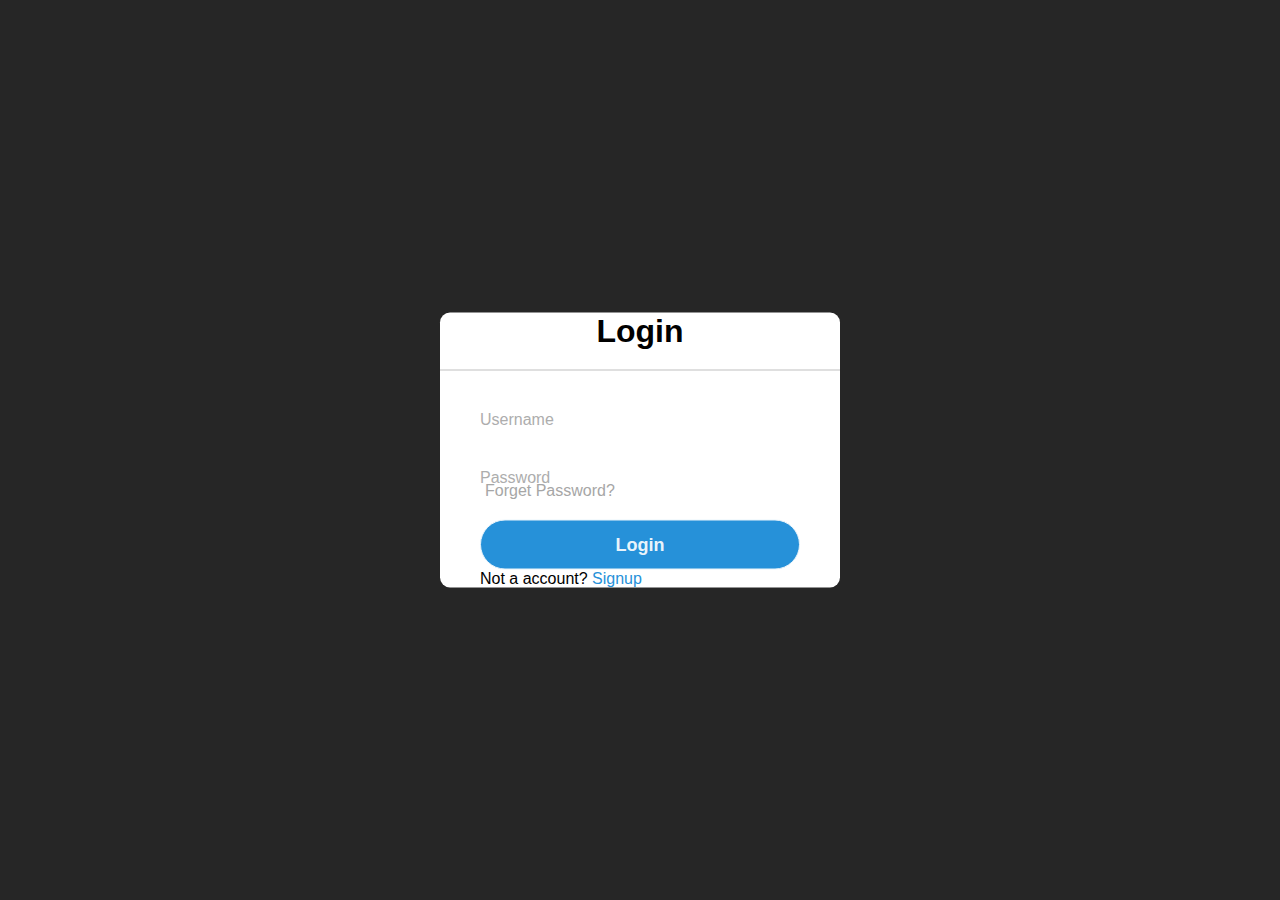
<file: login.index.html>
<!DOCTYPE html>
<html lang="en" dir="ltr"> 
<head>
    <meta charset="UTF-8">
    <meta name="viewport" content="width=device-width, initial-scale=1.0">
    <title>Login Page</title>
    <link rel="stylesheet" href="style.css">
</head>
<body>
    <div class="center">
        <h1>Login</h1>
        <form method="post">
            <div class="txt_field">
            <input type="text" required>
            <label>Username</label>

            </div>
            <div class="txt_field">
                <input type="password" required>
                <label>Password</label>
                </div>
                <div class="pass"> Forget Password?</div>
                <input type="submit"  value="Login">
                <div class="signup_link">
                Not a account? <a href="#">Signup</a>
                </div>
        </form>
    </div>
    
</body>
</html>
</file>
<file: style.css>
@import url('https://fonts.googleapis.com/css2?family=Poppins:ital,wght@0,100;0,200;0,300;0,400;0,500;0,600;0,700;0,800;0,900;1,100;1,200;1,300;1,400;1,500;1,600;1,700;1,800;1,900&display=swap');




:root {

    /**
     * colors
     */

    --cadet-blue-crayola: hsl(227, 13%, 73%);
    --maximum-yellow-red: hsl(41, 95%, 61%);
    --medium-sea-green: hsl(142, 43%, 54%);
    --blue-crayola_10: hsla(222, 100%, 61%, 0.05);
    --smocky-black_30: hsla(0, 0%, 6%, 0.3);
    --eerie-black-1: hsl(240, 5%, 8%);
    --eerie-black-2: hsl(228, 9%, 10%);
    --raisin-black: hsl(225, 15%, 16%);
    --blue-crayola: hsl(222, 100%, 61%);
    --roman-silver: hsl(223, 10%, 52%);
    --presian-red: hsl(0, 64%, 52%);
    --gunmetal_50: hsla(230, 16%, 22%, 0.5);
    --gainsboro: hsl(0, 0%, 85%);
    --cultured: hsl(0, 0%, 93%);
    --white_50: hsla(0, 0%, 100%, 0.5);
    --white_30: hsla(0, 0%, 100%, 0.3);
    --white_10: hsla(0, 0%, 100%, 0.1);
    --black_10: hsla(0, 0%, 0%, 0.1);
    --white: hsl(0, 0%, 100%);

    /**
     * gradient color
     */

    --gradient: linear-gradient(90deg, var(--white_10) 0px 77%, var(--white_50) 92%, transparent);

    /**
     * typography
     */

    --ff-dm-sans: 'DM Sans', sans-serif;

    --fs-1: 3.2rem;
    --fs-2: 3rem;
    --fs-3: 2.4rem;
    --fs-4: 2rem;
    --fs-5: 1.8rem;
    --fs-6: 1.5rem;
    --fs-7: 1.4rem;
    --fs-8: 1.2rem;

    --fw-500: 500;
    --fw-700: 700;

    /**
     * spacing
     */

    --section-padding: 100px;

    /**
     * shadow
     */

    --shadow-1: 0px 4px 8px var(--black_10);
    --shadow-2: 0px 30px 10px -20px var(--smocky-black_30);
    --shadow-3: 0px 15px 10px -20px var(--smocky-black_30);

    /**
     * radius
     */

    --radius-12: 12px;
    --radius-24: 24px;

    /**
     * transition
     */

    --transition-1: 0.25s ease;
    --transition-2: 0.5s ease;
    --transition-3: 1s ease;
    --cubic-out: cubic-bezier(0.33, 0.85, 0.4, 0.96);

  }







* {
    padding: 0%;
    margin: 0%;
    box-sizing: border-box;
}

body {
    width: 100%;
    height: 100vh;
    font-family: 'Poppins', sans-serif;
    display: flex;
    align-items: center;
    justify-content: center;
   

}



header {
    width: 80%;
    height: 70%;
    background: #000;
    box-shadow: 0px 40px 20px -20px rgb(0, 0, 0, .5);
    overflow: hidden;
    padding: 10px 50px;

}

header nav {
    position: relative;
    width: 100%;
    height: 10%;
    /* border:1px solid #fff;*/
    display: flex;
    align-items: center;
    justify-content: space-between;

}


header nav .logo {
    width: 130px;

}

header nav ul {
    list-style-type: none;
    display: flex;
    align-items: center;

}

header nav ul li {
    padding: 3px 10px;
}

header nav ul li a {
    text-decoration: none;
    color: #fff;
    font-size: 12px;
    padding: 3px 10px;
    transition: .3s linear;
}

header nav ul li a:hover {
    color: #000;
    background: #fff;
    border-radius: 20px;
}

header nav .bi-list {
    color: #fff;
    font-size: 20px;
    cursor: pointer;
    display: none;
}

section {
    width: 100%;
    height: 82%;
    /* border: 1px solid #fff;*/
    display: flex;
}

section .content,
.img_bx {
    width: 50%;
    height: 100%;
    /* border: 1px solid #fff;*/
}

section .content {
    display: flex;
    align-items: center;
    justify-content: flex-start;

}

section .content .cont {
    /* border: 1px solid #fff;*/
    margin-left: 10%;
    font-size: 30px;
}

section .content .cont h1 {
    color: #fff;
    font-size: 30px;
    line-height: 25px;
}

section .content .cont p {
    width:250px;
    color: rgb(255, 255, 255, .8);
    margin-top: 10px;
    font-size: 1.3rem;
    word-break: break-all;
}

section .content .cont button {

    background: linear-Gradient(150deg, #cf8f35, #fff4ca, #85480f);
    font-weight: 900;
    font-size: 16px;
    margin: 10px, 0px, 0px;
    margin-top: 10px;
    padding: 5px 15px;
    border-radius: 5px;
    text-shadow: 2px 2px rgb(133, 72, 15, .2);
    display: flex;
    align-items: center;
    transition: 3s liner;
    cursor: pointer;
    border: none;
    outline: none;

}

section .content .cont button:hover {
    background: linearGradient(150deg, #85480f, #fff4ca, #cf8f35);
}

section .content .cont button img {
    width: 25px;
    margin-left: 5px;
    filter: drop-shadow(2px 0px 0px rgb(133, 75, 15, .5));

}

header footer {
    width: 100%;
    height: 8%;
    display: flex;
    align-items: center;
    justify-content: space-between;
}

header footer ul {
    list-style-type: none;
    display: flex;
    align-items: center;
    color: #fff;
}

header footer ul li {
    padding: 3px 10px;
}

header footer ul li a {
    text-decoration: none;
    color: #fff;
    font-size: 12px;
    padding: 3px 10px;
    transition: 3s linear;
}

header footer ul li a .bi {
    margin-right: 5px;
}

header footer ul li a:hover {
    color: #000;
    background: #fff;
    border-radius: 20px;
}

header footer .img_cont {
    display: flex;
    align-items: center;
}

header footer .img_cont p {
    color: #e4d97c;
    font-size: 10px;
    margin-right: 5px;
}

header footer .img_cont img {
    width: 35px;

}

@media screen and(max-width:1180px) {
    header {
        width: 90%;
        height: 90%;

    }
}


  /*-----------------------------------*\
    #MARKET
  \*-----------------------------------*/



    


  
  .market {
    background-color:var(--eerie-black-1);
    color:var(--white);
  }
  
  .market .title-wrapper {
    display: flex;
    justify-content: space-between;
    align-items: center;
    gap: 20px;
    margin-block-end: 25px;
  }
  
  .market .btn-link {
    position: relative;
    min-width: max-content;
    font-weight: var(--fw-700);
    transition: var(--transition-1);
  }
  
  .market .btn-link:is(:hover, :focus) { color: var(--blue-crayola); }
  
  .market .btn-link::after {
    content: "";
    position: absolute;
    bottom: 0;
    left: 0;
    width: 100%;
    height: 2px;
    background-color: var(--raisin-black);
    transition: var(--transition-1);
  }
  
  .market .btn-link:is(:hover, :focus)::after { background-color: var(--blue-crayola); }
  
  .market-tab {
    overflow-x: auto;
    padding-block-end: 30px;
  }
  
  .market-tab::-webkit-scrollbar { height: 14px; }
  
  .market-tab::-webkit-scrollbar-thumb {
    border: 2px solid hsl(220, 4%, 5%);
    border-width: 2px 10px;
  }
  
  .market-tab .tab-nav {
    display: flex;
    align-items: center;
    gap: 10px;
    padding-block-end: 40px;
  }
  
  .market-tab .tab-btn {
    min-width: max-content;
    color: var(--white);
    font-size: var(--fs-7);
    font-weight: var(--fw-700);
    padding: 7px 24px;
    border-radius: 50px;
  }
  
  .market-tab .tab-btn.active { background-color: var(--blue-crayola); }
  
  .market-table { width: 100%; }
  
  .table-heading,
  .table-data { padding: 8px; }
  
  .table-heading {
    font-size: var(--fs-5);
    text-align: left;
    white-space: nowrap;
  }
  
  .market-table .table-head { border-block-end: 2px solid var(--white); }
  
  .table-row:not(.table-title) { height: 90px; }
  
  .market-table .table-row {
    font-size: var(--fs-5);
    border-block-end: 1px solid var(--raisin-black);
    transition: var(--transition-1);
  }
  
  .market-table .table-body .table-row:is(:hover, :focus-within) {
    background-color: var(--blue-crayola_10);
  }
  
  .market-table .add-to-fav {
    color: var(--cadet-blue-crayola);
    font-size: 18px;
  }
  
  .market-table .add-to-fav.active .icon-outline,
  .market-table .add-to-fav .icon-fill { display: none; }
  
  .market-table .add-to-fav .icon-outline,
  .market-table .add-to-fav.active .icon-fill { display: block; }
  
  .market-table .add-to-fav.active ion-icon { color: var(--maximum-yellow-red); }
  
  .market-table .wrapper {
    display: flex;
    align-items: center;
    gap: 8px;
    min-width: max-content;
  }
  
  .market-table .coin-name {
    font-size: var(--fs-5);
    display: flex;
    align-items: center;
    gap: 10px;
    transition: var(--transition-1);
  }
  
  .market-table .coin-name .span {
    color: var(--roman-silver);
    font-size: var(--fs-7);
  }
  
  .market-table .coin-name:is(:hover, :focus) { color: var(--blue-crayola); }
  
  .market-table :is(.rank, .last-price, .market-cap) { font-weight: var(--fw-700); }
  
  .market-table .btn-outline {
    border-width: 2px;
    padding-inline: 10px;
  }
  
  .market-table .table-row:is(:hover, :focus-within) .btn-outline {
    background-color: var(--blue-crayola);
    border-color: var(--blue-crayola);
  }






  /* 
  LOGIN PAGE
  */
  

  body{
    margin:0;
    padding: 0;
    font-family: montserrat;
    background: #121213ea;
    height: 100hv;
    overflow: hidden;

}

.center{
    position:absolute;
    top:50%;
    left:50%;
    transform: translate(-50%, -50%);
    width: 400px;
    background: white;
    border-radius:10px;

}

.center h1{
    text-align: center;
    padding: 0 0 20px;
    border-bottom: 1px solid  silver;

}
.center  form {
    padding: 0 40px;
    box-sizing: border-box;
}
 .form .txt_field{
    position: relative;
    border-bottom: 2px solid #adadad;
    margin: 30px 0;
}
.txt_field input{
    width: 100%;
    padding: 0 5px;
    height: 40px;
    font-size: 16px;
    border: none;
    background: none;
    outline: none;
}  


  
.txt_field label{
    position: center;
    top:50%;
    left: 5px;
    color: #adadad;
    transform: translateY(-50%);
    font-size: 16px;
    pointer-events: none;
    transition: .5s;
    
  }
  */
  .txt_field span::before {
    content: '';
    position: absolute;
    top: 40px;
    left: 0;
    width: 0%;
    height: 2px;
    background:#2691d9;
    transition: .5s;

  }
  .txt_field input:focus ~ label,
  .txt_field input:valid ~ label{
     top:-5px;
     color:#2691d9;

  }
  .txt_field input:focus ~ span::before,
  .txt_field input:valid ~ span::before{
    width: 100%;

  }

  .pass{
    margin: -5px 0 20px 5px;
    color: #a6a6a6;
    cursor: pointer;
  }
  .pass:hover{
    text-decoration: underline;
  }
input[type="submit"]{
    width: 100%;
    height: 50px;
    border: 1px solid;
    background: #2691d9;
    border-radius: 25px;
    font-size: 18px;
    color: #e9f4fb;
    font-weight: 700;
    cursor:pointer;
    outline : none;

}
input[type="submit"]:hover{
    border-color: #2691d9;
    transition: .5s;

}
.signup-_link{
    margin: 30px 0;
    text-align: center;
    font-size: 16px;
    color: #666666;

}
.signup_link a{
    color: #2691d9;
    text-decoration: none;

}
.signup_link a:hover{
    text-decoration: underline;
}
  
/*
LIVE PRICE

*/
*{
    margin: 0;
    padding: 0;
    box-sizing: border-box;
    font-family: 'Lucida Sans', 'Lucida Sans Regular', 'Lucida Grande', 'Lucida Sans Unicode', Geneva, Verdana, sans-serif;
}
body{
    display: flex;
    justify-content: center;
    align-items: center;
    min-height: 100vh;
}
.container{
    display: flex;
    justify-content: center;
    align-items: center;
    border-radius: 5px;
}
.container .coin-price{
    display: flex;
    justify-content: center;
    align-items: center;
    padding: 10px 20px;
    border-radius: 5px;
    box-shadow: 0 0 3px #ccc;
    margin: 7px;
}

.container .coin-price .logo{
    width: 70px;
    margin-right: 10px;
}
.container .coin-price .logo img{
    width: 100%;
}
.container .coin-price div{
    display: block;
}
.container .coin-price div h1{
    font-size: 20px;
}
</file>
